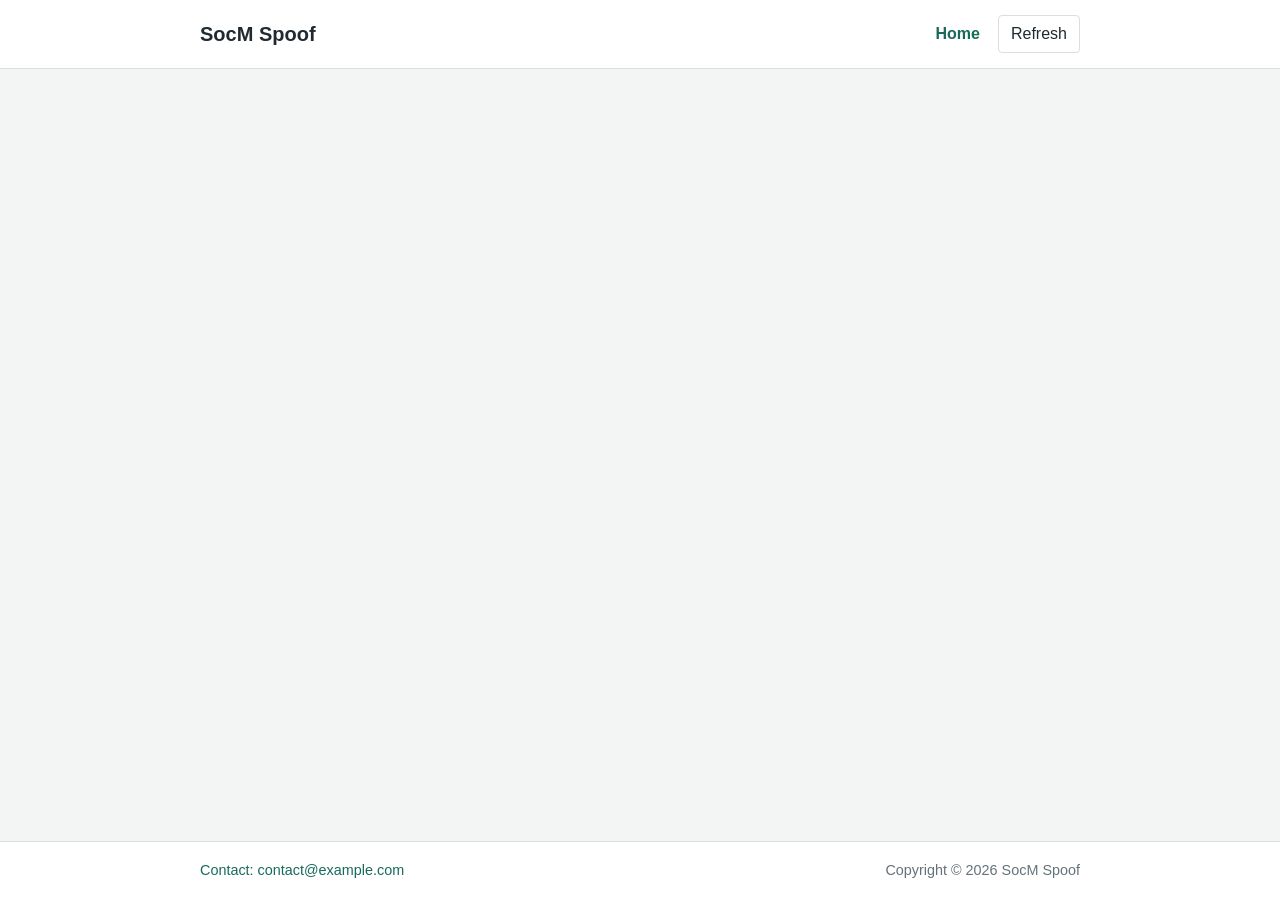
<file: index.html>
<!DOCTYPE html>
<html lang="en">
<head>
    <meta charset="UTF-8">
    <meta name="viewport" content="width=device-width, initial-scale=1.0">
    <title>Document</title>
    <link rel="stylesheet" href="style.css">
    <script src="scripts/main.js" type="module" defer></script>
</head>
<body class="home-page">
    <header class="site-header">
        <div class="header-inner">
            <a class="site-title" href="index.html">SocM Spoof</a>
            <div class="header-actions">
                <a class="home-link" href="index.html">Home</a>
                <button class="refresh-btn" type="button">Refresh</button>
            </div>
        </div>
    </header>
    <main id="posts">
        <div class="post-container"></div>
    </main>
    <footer class="site-footer">
        <div class="footer-inner">
            <a href="mailto:contact@example.com">Contact: contact@example.com</a>
            <span>Copyright &copy; 2026 SocM Spoof</span>
        </div>
    </footer>
</body>
</html>
</file>
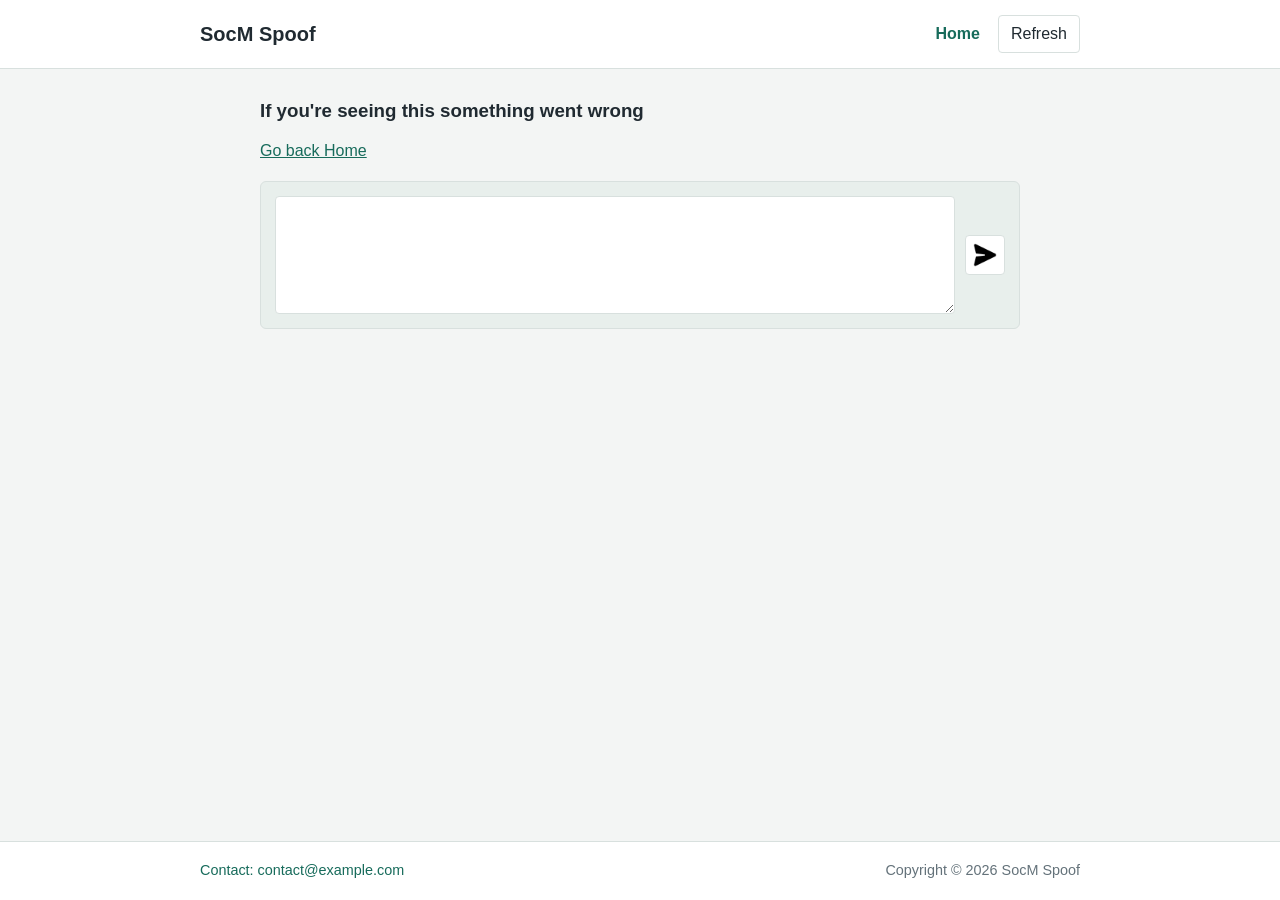
<file: post.html>
<!DOCTYPE html>
<html lang="en">
<head>
    <meta charset="UTF-8">
    <meta name="viewport" content="width=device-width, initial-scale=1.0">
    <title>Document</title>
    <link rel="stylesheet" href="style.css">
    <script src= "scripts/post.js" type="module" defer></script>
</head>
<body class="detail-page">
    <header class="site-header">
        <div class="header-inner">
            <a class="site-title" href="index.html">SocM Spoof</a>
            <div class="header-actions">
                <a class="home-link" href="index.html">Home</a>
                <button class="refresh-btn" type="button">Refresh</button>
            </div>
        </div>
    </header>

    <main id="posts">
        <div class="post-container">
            <h3>If you're seeing this something went wrong</h3>
            <a href="index.html">Go back Home</a>
        </div>

        <div class="add-comment">
            <form action="" id="comment-form">
                <textarea name="body" cols="40" rows="4" class="add-comment-text"></textarea>
                <input type="submit" value="" class="submit-btn">
            </form>
            <p class="comment-error hidden"></p>
        </div>

        <div class="comments-container">

        </div>
    </main>
    
    <footer class="site-footer">
        <div class="footer-inner">
            <a href="mailto:contact@example.com">Contact: contact@example.com</a>
            <span>Copyright &copy; 2026 SocM Spoof</span>
        </div>
    </footer>
</body>
</html>
</file>
<file: style.css>
/* Theme and shared base styles */
:root {
    color-scheme: light;
    font-family: "Segoe UI", Tahoma, sans-serif;
    color: #202a31;
    background: #f3f5f4;
    font-synthesis: none;
    text-rendering: optimizeLegibility;
    --ink: #202a31;
    --muted: #64727a;
    --paper: #ffffff;
    --line: #d8e0de;
    --accent: #176b5b;
    --accent-dark: #105244;
}

* {
    margin: 0;
    box-sizing: border-box;
}

body {
    min-height: 100vh;
    display: flex;
    flex-direction: column;
    background: #f3f5f4;
    line-height: 1.5;
}

a {
    color: var(--accent);
}

a:hover {
    color: var(--accent-dark);
}

/* Shared header */
.site-header {
    background: var(--paper);
    border-bottom: 1px solid var(--line);
}

.header-inner,
.footer-inner {
    width: min(100% - 32px, 880px);
    margin: 0 auto;
    display: flex;
    align-items: center;
    justify-content: space-between;
    gap: 16px;
}

.header-inner {
    min-height: 68px;
}

.site-title {
    color: var(--ink);
    font-size: 1.25rem;
    font-weight: 700;
    text-decoration: none;
}

.header-actions {
    display: flex;
    align-items: center;
    gap: 18px;
}

.home-link {
    font-weight: 600;
    text-decoration: none;
}
/* Button styling */
.refresh-btn,
.edit-btn,
.del-btn {
    min-height: 36px;
    padding: 6px 12px;
    border: 1px solid var(--line);
    border-radius: 4px;
    background: var(--paper);
    color: var(--ink);
    font: inherit;
    cursor: pointer;
}

.refresh-btn:hover,
.edit-btn:hover,
.del-btn:hover {
    border-color: var(--accent);
    color: var(--accent-dark);
}

/* Main content and post/comment cards */
#posts {
    width: min(100% - 32px, 760px);
    margin: 28px auto;
    display: flex;
    flex: 1;
    flex-direction: column;
    gap: 18px;
}

.post-container,
.comments-container {
    width: 100%;
    display: flex;
    flex-direction: column;
    gap: 14px;
}

.post,
.comment {
    position: relative;
    flex: 0 0 auto;
    border: 1px solid var(--line);
    border-radius: 6px;
    background: var(--paper);
    box-shadow: 0 2px 6px rgb(32 42 49 / 7%);
}

.post {
    display: flex;
    flex-direction: column;
    min-height: 224px;
    padding: 16px 18px 54px;
}

.home-page .post {
    min-height: 320px;
}

.comment {
    min-height: 144px;
    padding: 14px 16px;
}

.post .title {
    margin: 0 78px 8px 0;
    font-size: 1.1rem;
    line-height: 1.35;
    overflow-wrap: anywhere;
}

.post .post-body,
.comment .post-body {
    color: #39464d;
    overflow-wrap: anywhere;
}

.post .post-body {
    min-height: 0;
    flex: 1;
}

.post > a {
    display: inline-block;
    margin-top: 10px;
}

.comment .user {
    margin-right: 140px;
    font-size: 1rem;
}

.comment .post-body {
    margin-top: 8px;
}
/* Buttons placement */
.del-btn {
    position: absolute;
    top: 10px;
    right: 10px;
    min-height: 30px;
    padding: 2px 9px;
}

.post-edit-btn {
    position: absolute;
    top: 10px;
    right: 54px;
}

.comment-edit-btn {
    position: absolute;
    top: 10px;
    right: 54px;
}



.engagement {
    position: absolute;
    right: 16px;
    bottom: 14px;
    left: 18px;
    display: flex;
    align-items: center;
    gap: 7px;
    padding-top: 8px;
    border-top: 1px solid #edf0ef;
    color: var(--muted);
    font-size: 0.9rem;
}

.engagement img {
    width: 18px;
    height: 18px;
    object-fit: contain;
}

.engagement .like {
    margin-left: 12px;
    transform: scaleX(-1);
}

.engagement .dislike {
    margin-left: 8px;
    transform: scaleY(-1);
}

/* Comment submission form */
.add-comment {
    padding: 14px;
    border: 1px solid var(--line);
    border-radius: 6px;
    background: #e8efec;
}

#comment-form {
    display: flex;
    align-items: center;
    gap: 10px;
}

.add-comment-text {
    width: 100%;
    min-height: 72px;
    padding: 10px 12px;
    resize: vertical;
    border: 1px solid var(--line);
    border-radius: 4px;
    background: var(--paper);
    color: var(--ink);
    font: inherit;
}

.submit-btn {
    flex: 0 0 40px;
    width: 40px;
    height: 40px;
    border: 1px solid var(--line);
    border-radius: 4px;
    background-color: var(--paper);
    background-image: url("assets/send.png");
    background-position: center;
    background-repeat: no-repeat;
    background-size: 24px;
    cursor: pointer;
}

.submit-btn:hover {
    border-color: var(--accent);
}

/* Editing forms and feedback states */
.comment-error,
.post-error {
    grid-column: 2;
    align-self: center;
    margin: 0;
    color: #a42d2d;
}

.comment-edit-form,
.post-edit-form {
    display: grid;
    grid-template-columns: auto minmax(0, 1fr);
    gap: 8px;
    margin-top: 12px;
}

.comment-edit-form textarea,
.post-edit-form textarea,
.post-edit-form input {
    width: 100%;
    grid-column: 1 / -1;
    padding: 8px;
    resize: vertical;
    border: 1px solid var(--line);
    border-radius: 4px;
    font: inherit;
}

.post-edit-form .submit-btn,
.comment-edit-form .submit-btn {
    width: fit-content;
    min-width: 72px;
    height: 40px;
    padding: 8px 14px;
    background-image: none;
    background-color: var(--accent);
    color: var(--paper);
    flex: initial;
}

.loading {
    background-image: url("assets/loading.gif");
    background-position: center;
    background-repeat: no-repeat;
    background-size: 24px;
    color: transparent;
}

.hidden {
    display: none;
}

/* Shared footer */
.site-footer {
    margin-top: auto;
    border-top: 1px solid var(--line);
    background: var(--paper);
    color: var(--muted);
    font-size: 0.9rem;
}

.footer-inner {
    min-height: 58px;
}

.footer-inner a {
    text-decoration: none;
}

/* Small-screen layout */
@media (max-width: 520px) {
    .header-inner,
    .footer-inner {
        width: min(100% - 24px, 880px);
    }

    #posts {
        width: min(100% - 24px, 760px);
        margin: 18px auto;
    }

    .header-actions {
        gap: 12px;
    }

    .footer-inner {
        align-items: flex-start;
        flex-direction: column;
        justify-content: center;
        gap: 2px;
        padding: 10px 0;
    }
}
</file>
